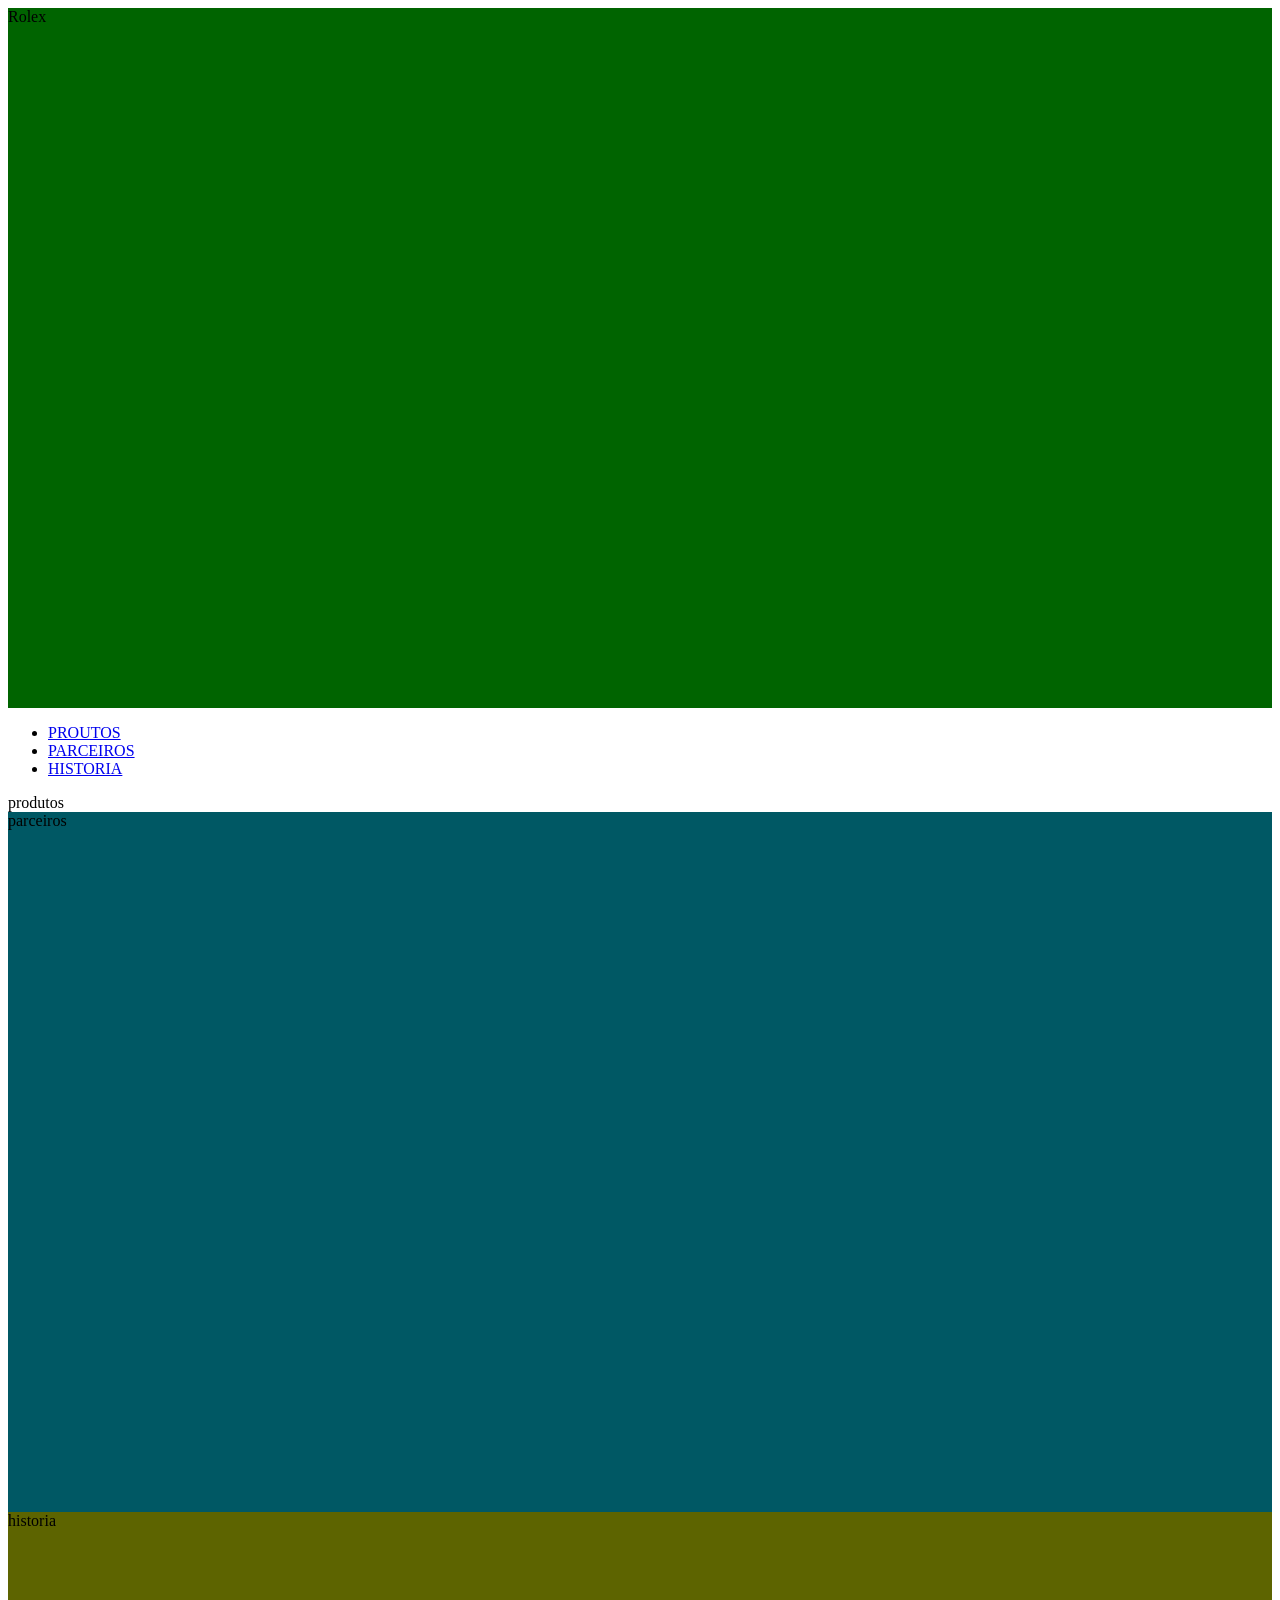
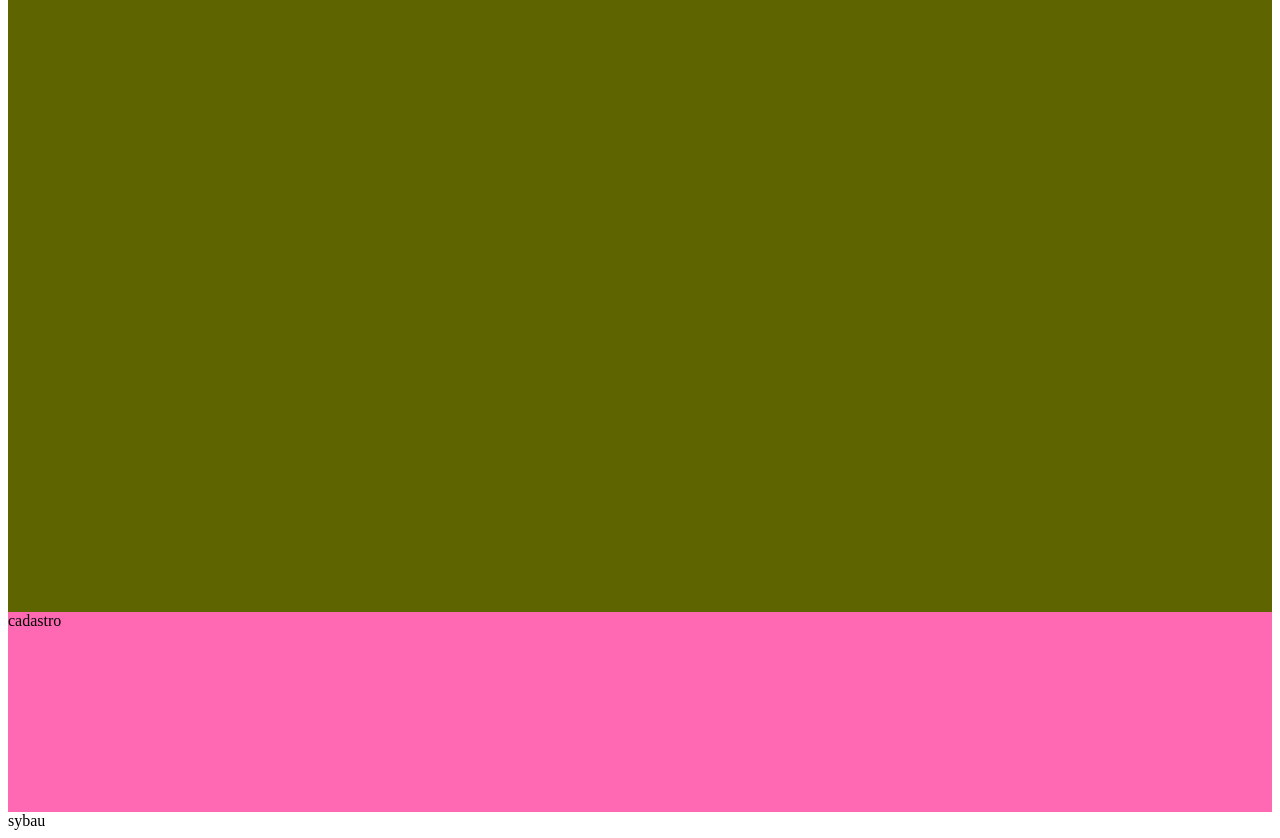
<file: index.html>
<!DOCTYPE html>
<html lang="pt-br">
<head>
    <meta charset="UTF-8">
    <meta name="viewport" content="width=device-width, initial-scale=1.0">
    <title>Landing-Page</title>
    <link rel="stylesheet" href="style.css">
</head>
<body>
    <header>
        Rolex 
    </header>
    <nav>
        <ul>
        <li><a href="#produtos">PROUTOS</a></li>
        <li><a href="#parceiros">PARCEIROS</a></li>
        <li><a href="#historia">HISTORIA</a></li>
        </ul>
    </nav>
    <main>
      <section id="produtos">
        produtos
      </section>
      <section id="parceiros">
        parceiros
      </section>
      <section id="historia">
        historia
      </section>
      <section id="cadastro"> 
         cadastro
      </section>
    </main>
    <footer>
        sybau
    </footer>
</body>
</html>
</file>
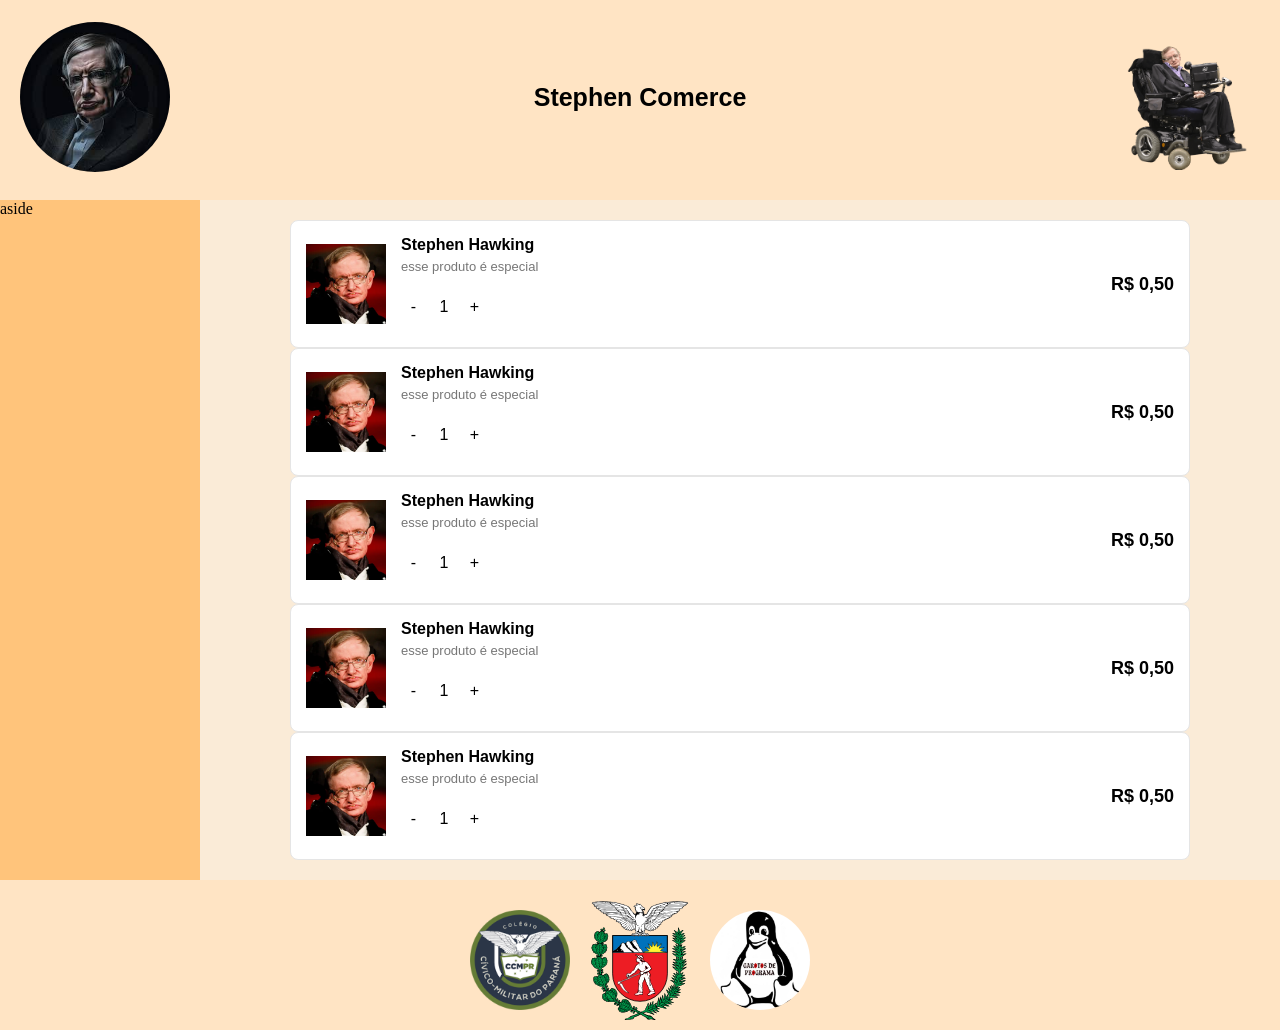
<file: gridnovo-main/carrinho.html>
<!DOCTYPE html>
<html lang="en">
<head>
    <meta charset="UTF-8">
    <meta name="viewport" content="width=device-width, initial-scale=1.0">
    <title>Document</title>
    <link rel="stylesheet" href="style-1.css">
</head>
<body>
        <header>
        <div>
            <div class="sebo">
                <img src="fotos/images.jpeg" alt="" class="logoimg">
                <a href="index-1.html" class="html"><h2  class="titulo2">Stephen Comerce</h2></a>
                <a href="carrinho.html"><img src="fotos/6tGZN5J.png" alt="" class="carrinhoimg"></a>
            </div>
        </div>
    </header>

    <aside>
        aside
    </aside>

    <main>
        <div class="cardcarrinho">
            <div class="carrinho">
                <img src="fotos/stephen-hawking.webp" class="imgcarrinho">

                <div>
                    <h3 class="titulocarrinho">Stephen Hawking</h3>
                    <p class="desccarrinho">esse produto é especial</p>

                    <div class="maismenos">
                        <button>-</button>
                        <p>1</p>
                        <button>+</button>
                    </div>
                </div>
                <p class="precocarrinho">R$ 0,50</p>
            </div>
            <div class="carrinho">
                <img src="fotos/stephen-hawking.webp" class="imgcarrinho">

                <div>
                    <h3 class="titulocarrinho">Stephen Hawking</h3>
                    <p class="desccarrinho">esse produto é especial</p>

                    <div class="maismenos">
                        <button>-</button>
                        <p>1</p>
                        <button>+</button>
                    </div>
                </div>
                <p class="precocarrinho">R$ 0,50</p>
            </div>
            <div class="carrinho">
                <img src="fotos/stephen-hawking.webp" class="imgcarrinho">

                <div>
                    <h3 class="titulocarrinho">Stephen Hawking</h3>
                    <p class="desccarrinho">esse produto é especial</p>

                    <div class="maismenos">
                        <button>-</button>
                        <p>1</p>
                        <button>+</button>
                    </div>
                </div>
                <p class="precocarrinho">R$ 0,50</p>
            </div>
            <div class="carrinho">
                <img src="fotos/stephen-hawking.webp" class="imgcarrinho">

                <div>
                    <h3 class="titulocarrinho">Stephen Hawking</h3>
                    <p class="desccarrinho">esse produto é especial</p>

                    <div class="maismenos">
                        <button>-</button>
                        <p>1</p>
                        <button>+</button>
                    </div>
                </div>
                <p class="precocarrinho">R$ 0,50</p>
            </div>
            <div class="carrinho">
                <img src="fotos/stephen-hawking.webp" class="imgcarrinho">

                <div>
                    <h3 class="titulocarrinho">Stephen Hawking</h3>
                    <p class="desccarrinho">esse produto é especial</p>

                    <div class="maismenos">
                        <button>-</button>
                        <p>1</p>
                        <button>+</button>
                    </div>
                </div>
                <p class="precocarrinho">R$ 0,50</p>
            </div>
        </div>
    </main>

    <footer>
        <div class="fotos"> 
            <img src="fotos/ccm.png" alt="" class="imgfooter"> 
            <img src="fotos/pr.svg" alt="" class="imgfooter">
            <img src="fotos/garotos.jpeg" alt="" class="imgfooter" id="programa"> 
          </div>                                                  
     </footer>                                                                         
</body>
</html>
</file>
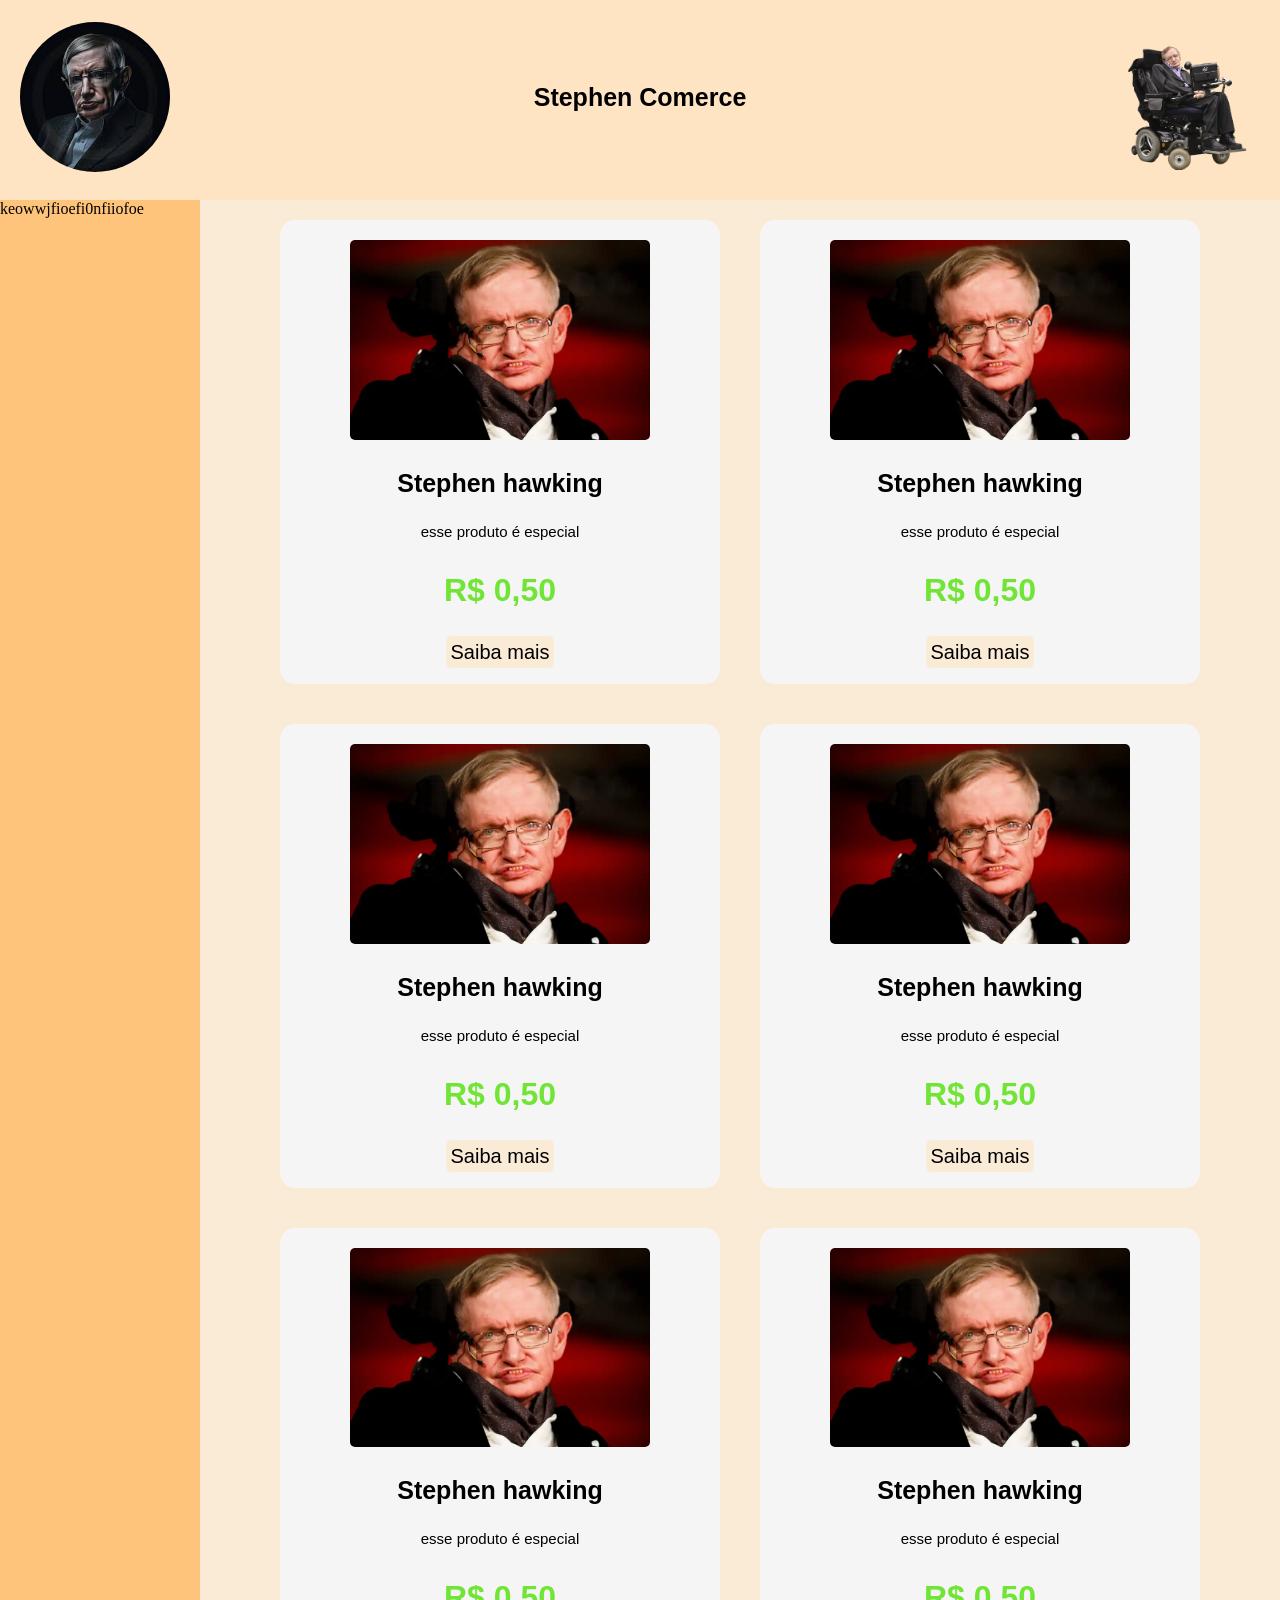
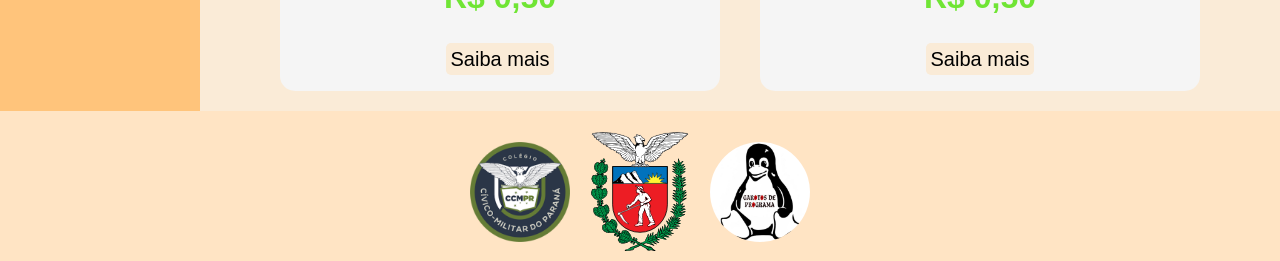
<file: gridnovo-main/index-1.html>
<!DOCTYPE html>
<html lang="pt-br">
<head>
    <meta charset="UTF-8">
    <meta name="viewport" content="width=device-width, initial-scale=1.0">
    <title>Document</title>
    <link rel="stylesheet" href="style-1.css">
</head>
<body>
    <header>
        <div>
            <div class="sebo">
                <img src="fotos/images.jpeg" alt="" class="logoimg">
                <h2  class="titulo2">Stephen Comerce</h2>
                <a href="carrinho.html"><img src="fotos/6tGZN5J.png" alt="" class="carrinhoimg"></a>
            </div>
        </div>
    </header>
    <main>
        <div class="mae">
            <div class="card"> 
                <img src="fotos/stephen-hawking.webp" alt="" class="img">
                <h3 class="titulo">Stephen hawking</h3>
                <p class="desc">esse produto é especial</p>
                <p class="preco">R$ 0,50</p>
                <a href="stephen.html" class="botao">Saiba mais</a>
            </div>
                        <div class="card"> 
                <img src="fotos/stephen-hawking.webp" alt="" class="img">
                <h3 class="titulo">Stephen hawking</h3>
                <p class="desc">esse produto é especial</p>
                <p class="preco">R$ 0,50</p>
                <a href="stephen.html" class="botao">Saiba mais</a>
            </div>            <div class="card"> 
                <img src="fotos/stephen-hawking.webp" alt="" class="img">
                <h3 class="titulo">Stephen hawking</h3>
                <p class="desc">esse produto é especial</p>
                <p class="preco">R$ 0,50</p>
                <a href="stephen.html" class="botao">Saiba mais</a>
            </div>            <div class="card"> 
                <img src="fotos/stephen-hawking.webp" alt="" class="img">
                <h3 class="titulo">Stephen hawking</h3>
                <p class="desc">esse produto é especial</p>
                <p class="preco">R$ 0,50</p>
                <a href="stephen.html" class="botao">Saiba mais</a>
            </div>            <div class="card"> 
                <img src="fotos/stephen-hawking.webp" alt="" class="img">
                <h3 class="titulo">Stephen hawking</h3>
                <p class="desc">esse produto é especial</p>
                <p class="preco">R$ 0,50</p>
                <a href="stephen.html" class="botao">Saiba mais</a>
            </div>            <div class="card"> 
                <img src="fotos/stephen-hawking.webp" alt="" class="img">
                <h3 class="titulo">Stephen hawking</h3>
                <p class="desc">esse produto é especial</p>
                <p class="preco">R$ 0,50</p>
                <a href="stephen.html" class="botao">Saiba mais</a>
            </div>
        </div>
    </main>
    <aside>
        keowwjfioefi0nfiiofoe
    </aside>

    <footer>
        <div class="fotos"> 
            <img src="fotos/ccm.png" alt="" class="imgfooter"> 
            <img src="fotos/pr.svg" alt="" class="imgfooter">
            <img src="fotos/garotos.jpeg" alt="" class="imgfooter" id="programa"> 
          </div>                                                  
     </footer>                                                                         
</body>
</html>
</file>
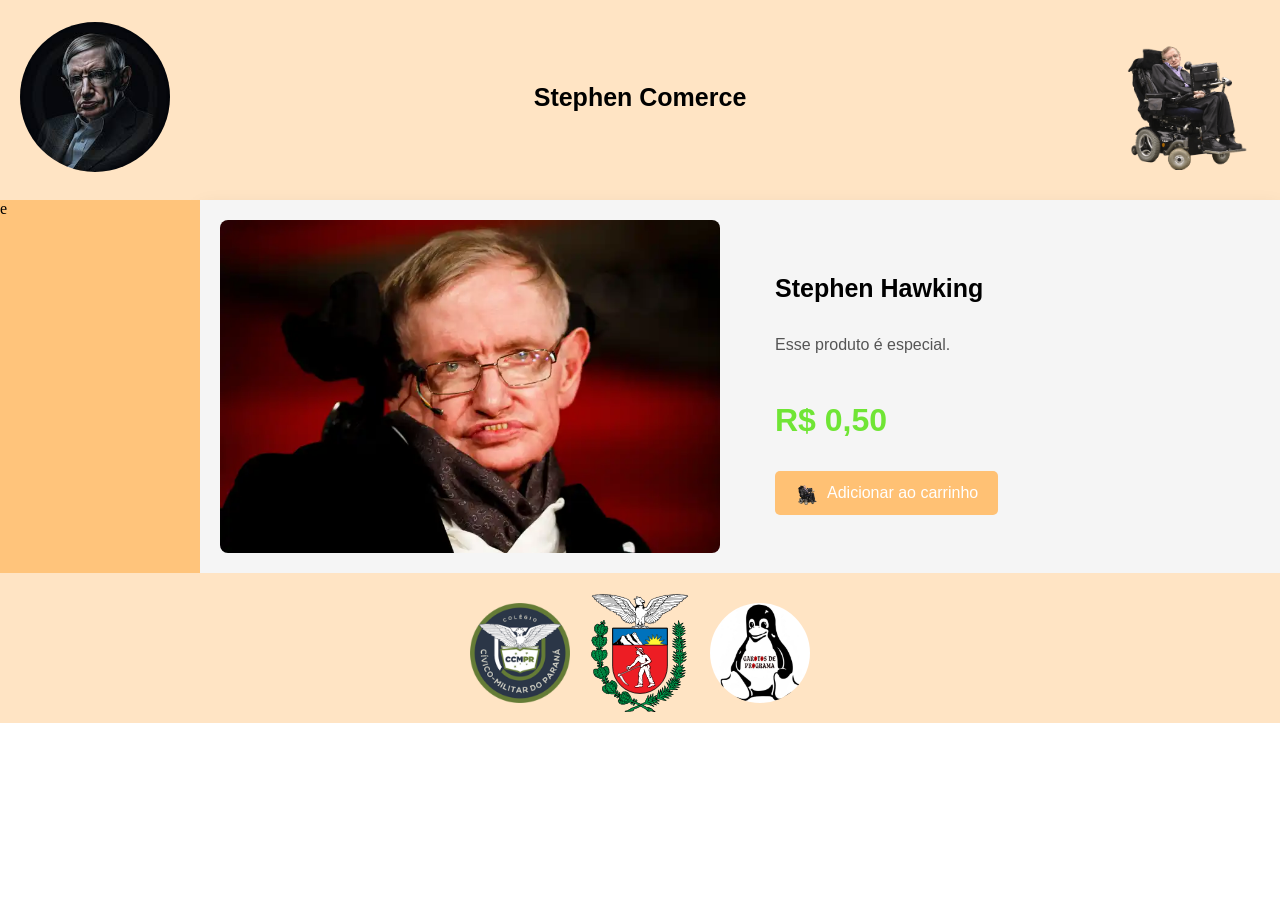
<file: gridnovo-main/stephen.html>
<!DOCTYPE html>
<html lang="en">
<head>
    <meta charset="UTF-8">
    <meta name="viewport" content="width=device-width, initial-scale=1.0">
    <title>Document</title>
    <link rel="stylesheet" href="style-1.css">
</head>
<body>
    <header>
        <div>
            <div class="sebo">
                <img src="fotos/images.jpeg" alt="" class="logoimg">
                <a href="index-1.html" class="html"><h2  class="titulo2">Stephen Comerce</h2></a>
                <a href="carrinho.html"><img src="fotos/6tGZN5J.png" alt="" class="carrinhoimg"></a>
            </div>
        </div>
    </header>

    <main>
        <div class="produtodesc">
            <div class="imagemproduto">
                <img src="fotos/stephen-hawking.webp" alt="">
            </div>
            <div class="detalhes">
                <h1 class="titulo">Stephen Hawking</h1>
                <p class="descc">Esse produto é especial.</p>
                <p class="preco">R$ 0,50</p>
                <button class="carrobot">
                    <img src="fotos/6tGZN5J.png" alt="">
                    Adicionar ao carrinho
                </button>
            </div>
        </div>
    </main>
    <aside>
        e
    </aside>
    <footer>
        <div class="fotos"> 
            <img src="fotos/ccm.png" alt="" class="imgfooter"> 
            <img src="fotos/pr.svg" alt="" class="imgfooter">
            <img src="fotos/garotos.jpeg" alt="" class="imgfooter" id="programa"> 
          </div>                                                  
    </footer>                                                                         
</body>
</html>
</file>
<file: style.css>
header{
    background-color: darkgreen;
    height: 700px;
}

#produtos{
    background-color: rgb(100, 0, 50)
    height:700px;
}

#shopithur{
    background-color: rgb(2, 0, 100);
    height:700px ;
}

#parceiros{
    background-color: rgb(0, 88, 100);
    height: 700px;
}

#historia{
    background-color: rgb(93, 100, 0);
    height: 700px;
}

#cadastro{
    background-color: hotpink;
    height: 200px;
}
</file>
<file: gridnovo-main/style-1.css>
body{
    display: grid;
    grid-template-areas:
    "cabeca cabeca cabeca"
    "braco corpo corpo"
    "perna perna perna";
    grid-template-rows: 200px auto 150px;
    grid-template-columns: 200px auto auto;
    margin: 0;
}

header{
    grid-area: cabeca;
    background-color: bisque;
}

aside{
    grid-area: braco;
    background-color: rgb(255, 196, 123);
}
main{
    grid-area: corpo;
    background-color: antiquewhite;
}

footer{
    grid-area: perna;
    background-color: bisque;
}

.mae{

    display: flex;
    flex-wrap: wrap;
    justify-content: center;
    align-items: center;
}
.card{
    background-color: whitesmoke;
    width: 400px;
    padding: 20px;
    text-align: center;
    border-radius: 15px;
    margin: 20px;
    transition: 0.3s ease;
}
.card:hover{
    transform: scale(1.05);
}
.img{
    width: 300px;
    height: auto;
    border-radius: 5px;
}
.desc{
    font-size: 15px;
    color: black;
    font-family: 'Lucida Sans', 'Lucida Sans Regular', 'Lucida Grande', 'Lucida Sans Unicode', Geneva, Verdana, sans-serif;
}
.preco{
    color: rgb(10, 139, 10);
    font-size: larger;
    font-family: Arial, Helvetica, sans-serif;
}
.titulo{
    font-size: 25px;
    font-family: 'Franklin Gothic Medium', 'Arial Narrow', Arial, sans-serif;
    font-weight: bolder;
}
.botao{
    text-decoration: none;
    background-color: antiquewhite;
    border-radius: 5px;
    font-size: 20px;
    font-family: 'Franklin Gothic Medium', 'Arial Narrow', Arial, sans-serif;
    padding: 5px;
    transition: 0.3s;
}
.botao:hover{
    background-color: rgb(255, 218, 170);;
}
a{
  color: black;  
}
@media only screen and (max-width: 800px) {
    body {
        grid-template-areas: 
            "cabeca"
            "corpo"
            "perna";
        grid-template-columns: auto;
        grid-template-rows: 110px auto 200px;
    }

    aside {
        display: none;
    }
    .logoimg{
        display: none;
    }
    .carrinho{
        display: none;
    }
    .sebo {
        flex-direction: column;
    display: flex;
    align-items: center;
    justify-content: center;
    margin: 20px;
    }
}

.logoimg {
    width: 150px;
    border-radius: 100%;
}

.sebo {
    display: flex;
    align-items: center;
    justify-content: space-between;
    margin: 20px;
}

.carrinhoimg {
    width: 150px;
    transition: 0.5s;
}

.carrinhoimg:hover {
    transform: scale(1.1);
}

.titulo2{
    font-size: 25px;
    font-family: 'Franklin Gothic Medium', 'Arial Narrow', Arial, sans-serif;
    font-weight: bolder;
}

.cardcarrinho {
    width: 100%;
    max-width: 900px;
    margin: 20px auto;
    font-family: Arial, sans-serif;
}

.carrinho {
    display: flex;
    align-items: center;
    gap: 15px;
    padding: 15px;
    border: 1px solid #e5e5e5;
    border-radius: 8px;
    background-color: #fff;
}

.imgcarrinho {
    width: 80px;
    height: 80px;
    object-fit: cover;
}

.titulocarrinho {
    font-size: 16px;
    font-weight: 600;
    margin: 0;
}

.desccarrinho {
    font-size: 13px;
    color: #777;
    margin: 5px 0;
}

.precocarrinho {
    font-size: 18px;
    font-weight: bold;
    color: #000;
    margin-left: auto;
}

.maismenos {
    display: flex;
    align-items: center;
    gap: 8px;
    margin-top: 8px;
}

.maismenos button {
    width: 25px;
    height: 25px;
    border: none;
    background: none;
    cursor: pointer;
    font-size: 16px;
}

.maismenos p {
    min-width: 20px;
    text-align: center;
}

.maismenos button:hover{
    color: #989898;
}

.html{
    text-decoration: none;
    transition: 0.5s;
}

.html:hover{
    transform: scale(1.1);
}

footer {
    background-color: bisque;
    padding: 20px 0;
    text-align: center;
}

.fotos {
    display: flex;
    justify-content: center;
    align-items: center;
    gap: 20px;
}

.imgfooter {
    width: 100px;
    height: auto;
}

#programa{
    border-radius: 100%;
}

.produtodesc {
    display: flex;
    flex-wrap: wrap;
    background-color: whitesmoke;
    box-shadow: 0 6px 18px rgba(0,0,0,0.08);
}

.imagemproduto {
    width: 500px;
    display: flex;
    justify-content: center;
    align-items: center;
    margin: 20px;
}

.imagemproduto img {
    width: 100%;
    height: auto;
    border-radius: 8px;
    object-fit: contain;
    transition: 0.5s;
}
.imagemproduto img:hover{
    transform: scale(1.05);
}

.detalhes {
    padding: 35px;
    display: flex;
    flex-direction: column;
    justify-content: center;
}

.descc{
    font-size: 1em;
    color: #555;
    font-family: 'Franklin Gothic Medium', 'Arial Narrow', Arial, sans-serif;
}

.preco {
    font-size: 2em;
    font-weight: bold;
    color: #70e535;
}

.carrobot {
  display: flex;
  align-items: center;
  gap: 8px;
  padding: 10px 20px;
  background-color: rgb(255, 193, 116);
  color: white;
  border: none;
  border-radius: 5px;
  cursor: pointer;
  font-size: 16px;
  transition: 0.4s;
}

.carrobot img {
  width: 24px;
  height: 24px;
}

.carrobot:hover {
  background-color: rgb(255, 150, 22);
  transform: scale(1.05);
}
</file>
